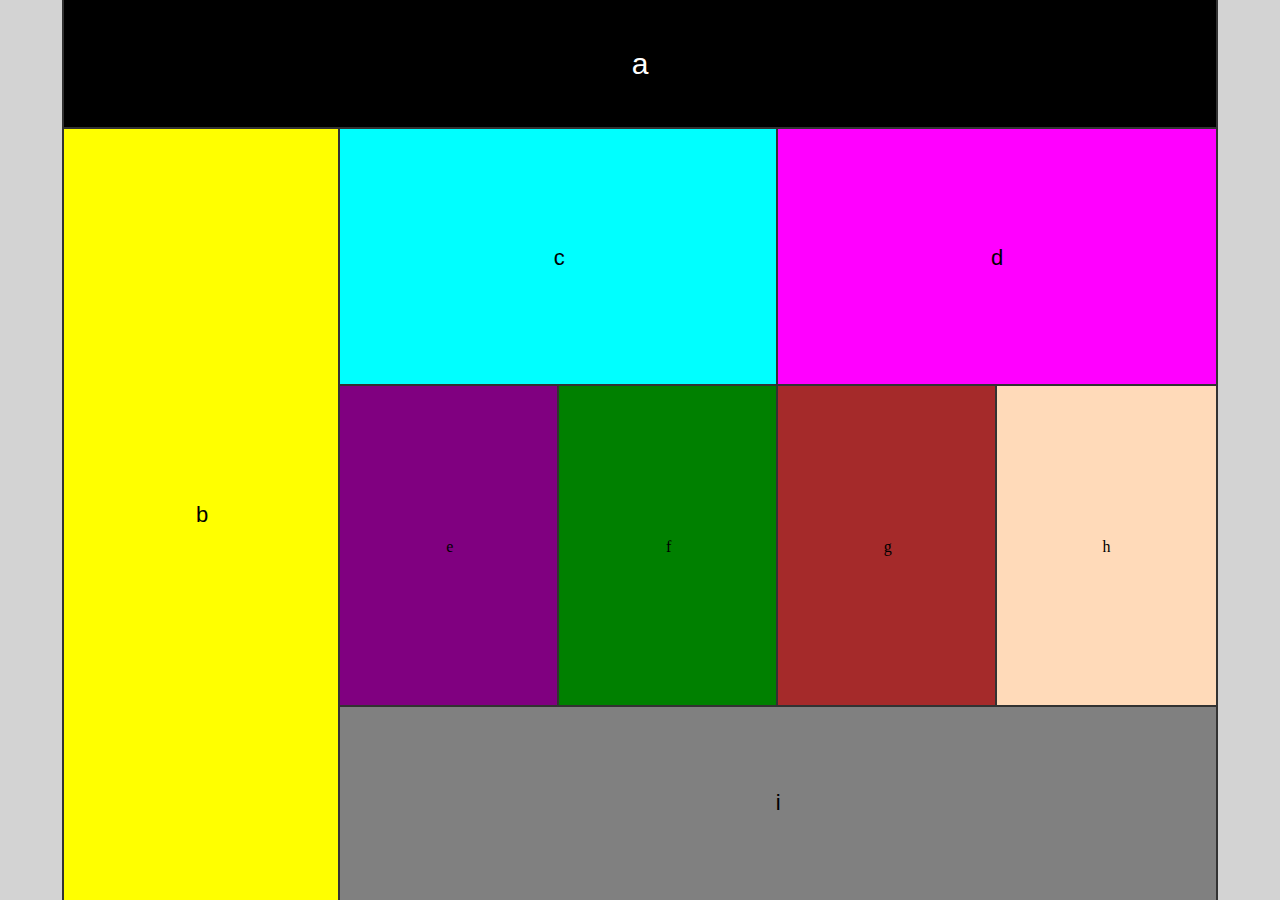
<file: class-01/demo/index.html>
<!DOCTYPE html>
<html>
  <head>
    <!-- meta info & dependency management -->
    <meta name='viewport' content='width=device-width, initial-scale = 1, minimum-scale = 1'/>
    <title>RWD Demo</title>
    <link rel="stylesheet" href="/styles/base.css">
    <link rel='stylesheet' media='screen and (max-width: 484px)' href='/styles/small.css' />
    <link rel='stylesheet' media='screen and (min-width: 485px) and (max-width: 767px)' href='/styles/medium.css' />
    <link rel='stylesheet' media='screen and (min-width: 768px)' href='/styles/big.css' />
  </head>
  <body>
    <!-- header, main, and footer are layout/structural components -->
    <header>
      <!-- h1, p are generic single elements - base styles apply here -->
      <h1 id='headerH'>a</h1>
    </header>

      <!-- section is meant for specific content within the layout structure, or "module" -->
    <p class='largeText'>b</p>
    <p id='cEl' class='smallText'>c</p>
    <p id='dEl' class='smallText'>d</p>

    <div id='eEl' class='innerDiv'>e</div>
    <div id='fEl' class='innerDiv'>f</div>
    <div id='gEl' class='innerDiv'>g</div>
    <div id='hEl' class='innerDiv'>h</div>

    <footer>
      <p id='footerP'>i</p>
    </footer>
  </body>
</html>
</file>
<file: styles/small.css>
@import 'smallLayouts.css';
@import 'smallModulations.css';

body {
  display: grid;
  width: 80vw;
  background: lightgrey;
  text-align: center;
  margin-left: 10vw;
  grid-template-columns: 40vw 40vw;
  grid-template-rows: 7vh 15vh 10vh 10vh 25vh 25vh 8vh; /* 1000 */
}
header {
  background: white;
  color: black;
  outline: solid 2px rgb(50,50,50);
  line-height: 7vh;
  grid-row: 1 / 2;
  grid-column: 1 /3;
}
footer {
  background: BlueViolet;
  outline:solid 2px rgb(50,50,50);
  line-height: 8vh;
  grid-row: 7 / 8;
  grid-column: 1 /3;
}
</file>
<file: styles/medium.css>
@import 'mediumLayouts.css';
@import 'mediumModulations.css';

body {
  display: grid;
  width: 80vw;
  background: lightgrey;
  text-align: center;
  margin-left: 10vw;
  grid-template-columns: 20vw 20vw 20vw 20vw;
  grid-template-rows: 13.5vh 30vh 18vh 25vh 13.5vh; /* 1000 */
}
header {
  background: rgb(250, 150, 180);
  color: black;
  outline: solid 2px rgb(50,50,50);
  line-height: 13.5vh;
  grid-row: 1 / 2;
  grid-column: 1 / 5;
}
footer {
  background: rgb(100, 250, 100);
  outline:solid 2px rgb(50,50,50);
  line-height: 13.5vh;
  grid-row: 5 / 6;
  grid-column: 1 / 5;
}
</file>
<file: styles/big.css>
@import 'bigLayouts.css';
@import 'bigModulations.css';

body {
  display: grid;
  width: 90vw;
  background: lightgrey;
  text-align: center;
  margin-left: 5vw;
  grid-template-columns: 21.6vw 17.1vw 17.1vw 17.1vw 17.1vw;
  grid-template-rows: 14.3vh 28.6vh 35.7vh 21.4vh;
}
header {
  background: black;
  color: white;
  outline: solid 2px rgb(50,50,50);
  line-height: 14.3vh;
  grid-row: 1 / 2;
  grid-column: 1 / 6;
}
footer {
  background: grey;
  outline:solid 2px rgb(50,50,50);
  line-height: 21.4vh;
  grid-row: 4 / 5;
  grid-column: 2 / 6;
}
</file>
<file: styles/base.css>
/* http://meyerweb.com/eric/tools/css/reset/ 
   v2.0 | 20110126
   License: none (public domain)
*/

html, body, div, span, applet, object, iframe,
h1, h2, h3, h4, h5, h6, p, blockquote, pre,
a, abbr, acronym, address, big, cite, code,
del, dfn, em, img, ins, kbd, q, s, samp,
small, strike, strong, sub, sup, tt, var,
b, u, i, center,
dl, dt, dd, ol, ul, li,
fieldset, form, label, legend,
table, caption, tbody, tfoot, thead, tr, th, td,
article, aside, canvas, details, embed, 
figure, figcaption, footer, header, hgroup, 
menu, nav, output, ruby, section, summary,
time, mark, audio, video {
	margin: 0;
	padding: 0;
	border: 0;
	font-size: 100%;
	font: inherit;
	vertical-align: baseline;
}
/* HTML5 display-role reset for older browsers */
article, aside, details, figcaption, figure, 
footer, header, hgroup, menu, nav, section {
	display: block;
}
body {
	line-height: 1;
}
ol, ul {
	list-style: none;
}
blockquote, q {
	quotes: none;
}
blockquote:before, blockquote:after,
q:before, q:after {
	content: '';
	content: none;
}
table {
	border-collapse: collapse;
	border-spacing: 0;
}

/* custom base styles */

h1 {
	font-size: 30px;
	font-family: helvetica;
}

p {
	font-size: 22px;
	font-family: arial;
}
</file>
